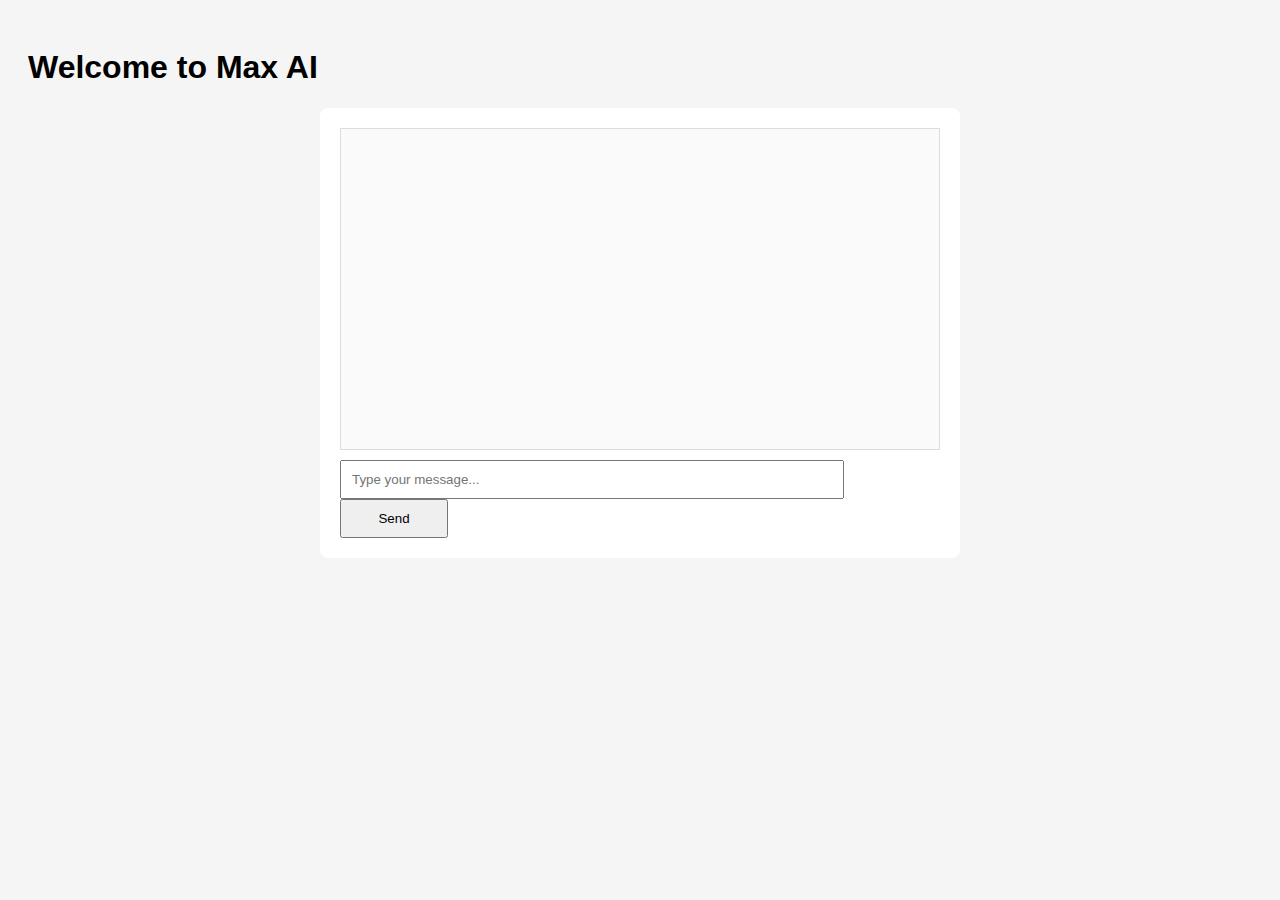
<file: templates/templates/templates/templates/template/templatesindex.html>
<!DOCTYPE html>
<html lang="en">
<head>
    <meta charset="UTF-8" />
    <meta name="viewport" content="width=device-width, initial-scale=1" />
    <title>Max AI Chatbot</title>
    <link rel="stylesheet" href="/static/style.css" />
</head>
<body>
    <h1>Welcome to Max AI</h1>
    <div id="chatbox">
        <div id="messages"></div>
        <input id="input" autocomplete="off" placeholder="Type your message..." />
        <button onclick="sendMessage()">Send</button>
    </div>
<script>
async function sendMessage() {
    const input = document.getElementById("input");
    const message = input.value;
    if (!message) return;
    appendMessage("You: " + message);
    input.value = "";
    const res = await fetch("/chat", {
        method: "POST",
        headers: {"Content-Type": "application/json"},
        body: JSON.stringify({message})
    });
    const data = await res.json();
    appendMessage("Max AI: " + data.answer);
}
function appendMessage(text) {
    const messages = document.getElementById("messages");
    const div = document.createElement("div");
    div.textContent = text;
    messages.appendChild(div);
}
</script>
</body>
</html>
</file>
<file: static/style.css>
body {
    font-family: Arial, sans-serif;
    background-color: #f5f5f5;
    padding: 20px;
}
#chatbox {
    max-width: 600px;
    margin: auto;
    background: white;
    padding: 20px;
    border-radius: 8px;
}
#messages {
    height: 300px;
    overflow-y: auto;
    border: 1px solid #ddd;
    margin-bottom: 10px;
    padding: 10px;
    background: #fafafa;
}
input {
    width: 80%;
    padding: 10px;
}
button {
    width: 18%;
    padding: 10px;
}
</file>
